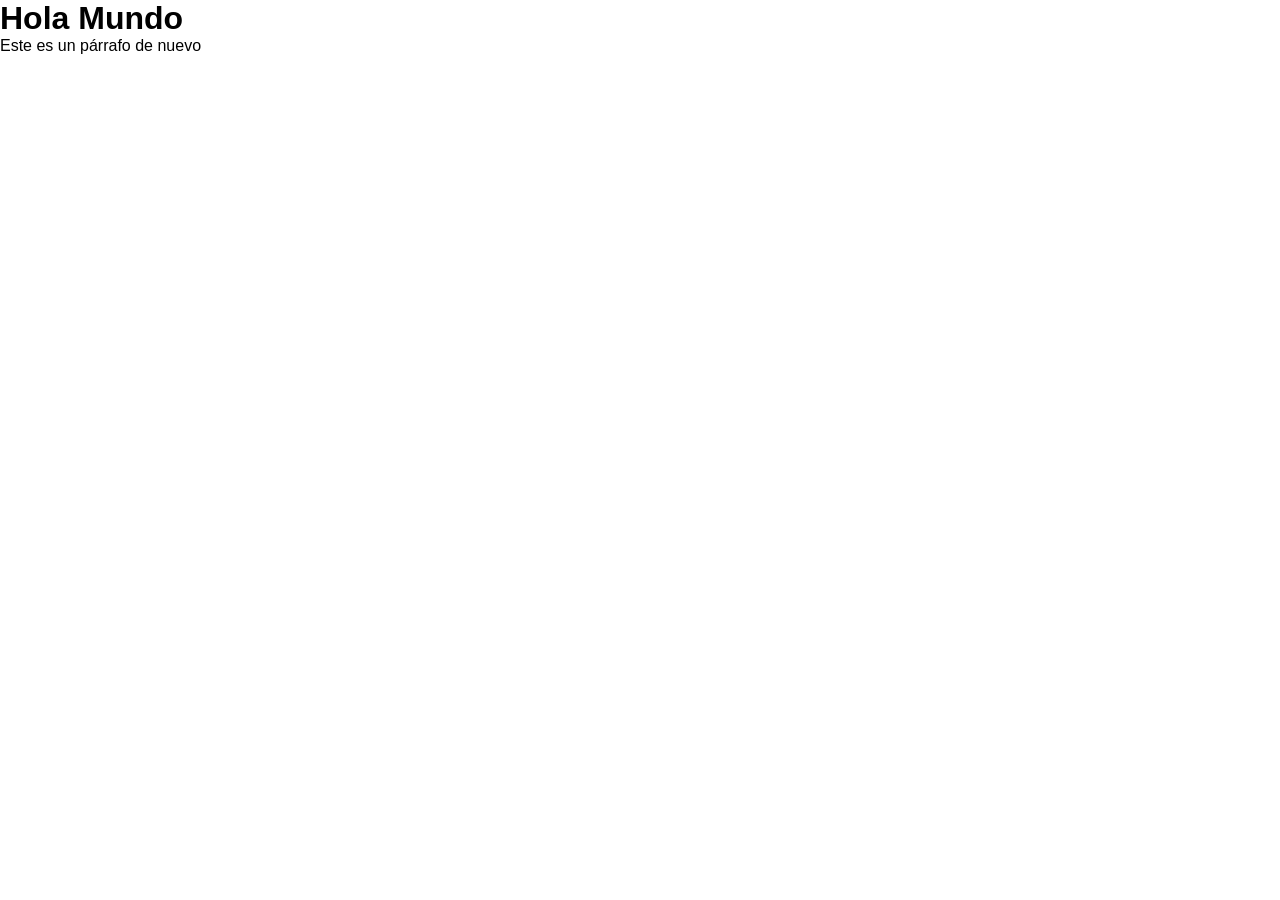
<file: index.html>
<!DOCTYPE html>
<html lang="en">
<head>
    <meta charset="UTF-8">
    <meta name="viewport" content="width=device-width, initial-scale=1.0">
    <title>Document</title>
    <link rel="stylesheet" href="css/estilo.css">
</head>
<body>
    <h1>Hola Mundo</h1>
    <p>Este es un párrafo de nuevo</p>
    <script src="js/app.js"></script>
</body>
</html>
</file>
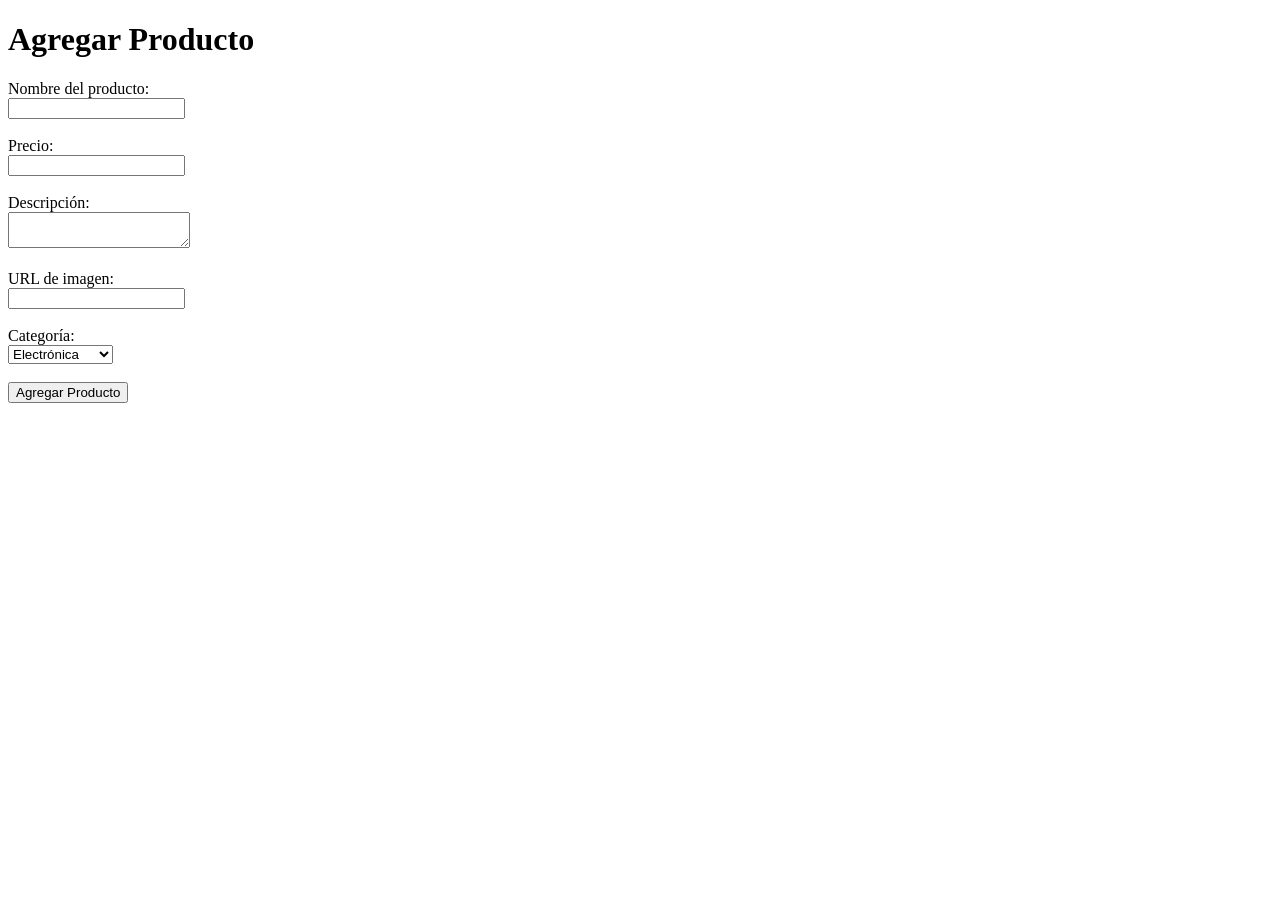
<file: carrito.html>
<!DOCTYPE html>
<html lang="es">
<head>
    <meta charset="UTF-8">
    <title>Agregar Producto</title>
</head>
<body>

<h1>Agregar Producto</h1>

    <form id="formProducto">
        <label>Nombre del producto:</label><br>
        <input type="text" id="title" required><br><br>
        <label>Precio:</label><br>
        <input type="number" id="price" step="0.01" required><br><br>
        <label>Descripción:</label><br>
        <textarea id="description" required></textarea><br><br>
    <label>URL de imagen:</label><br>
    <input type="text" id="image"><br><br>

    <label>Categoría:</label><br>
        <select id="category">
            <option value="electronics">Electrónica</option>
            <option value="jewelery">Joyería</option>
            <option value="men's clothing">Ropa Hombre</option>
            <option value="women's clothing">Ropa Mujer</option>
        </select><br><br>
        <button type="submit">Agregar Producto</button>
    </form>

<script>
    const form = document.getElementById('formProducto');

    form.addEventListener('submit', async (e) => {
        e.preventDefault();

    const producto = {
        title: document.getElementById('title').value,
        price: parseFloat(document.getElementById('price').value),
        description: document.getElementById('description').value,
        image: document.getElementById('image').value,
        category: document.getElementById('category').value
    };
        try {
        const res = await fetch('https://fakestoreapi.com/products', {
            method: 'POST',
            headers: {
            'Content-Type': 'application/json'
        },
        body: JSON.stringify(producto)
        });
        const data = await res.json();
        console.log('Producto agregado:', data);
        alert('Producto agregado con ID: ' + data.id);
    } catch (error) {
        console.error(error);
    }
    });
</script>

</body>
</html>
</file>
<file: css/estilo.css>
* {
    margin: 0;
    padding: 0;
    box-sizing: border-box;
}
ul, ol {
    list-style: none;
}
a {
    text-decoration: none;
    color: inherit;
}
body {
    font-family: sans-serif;
}
</file>
